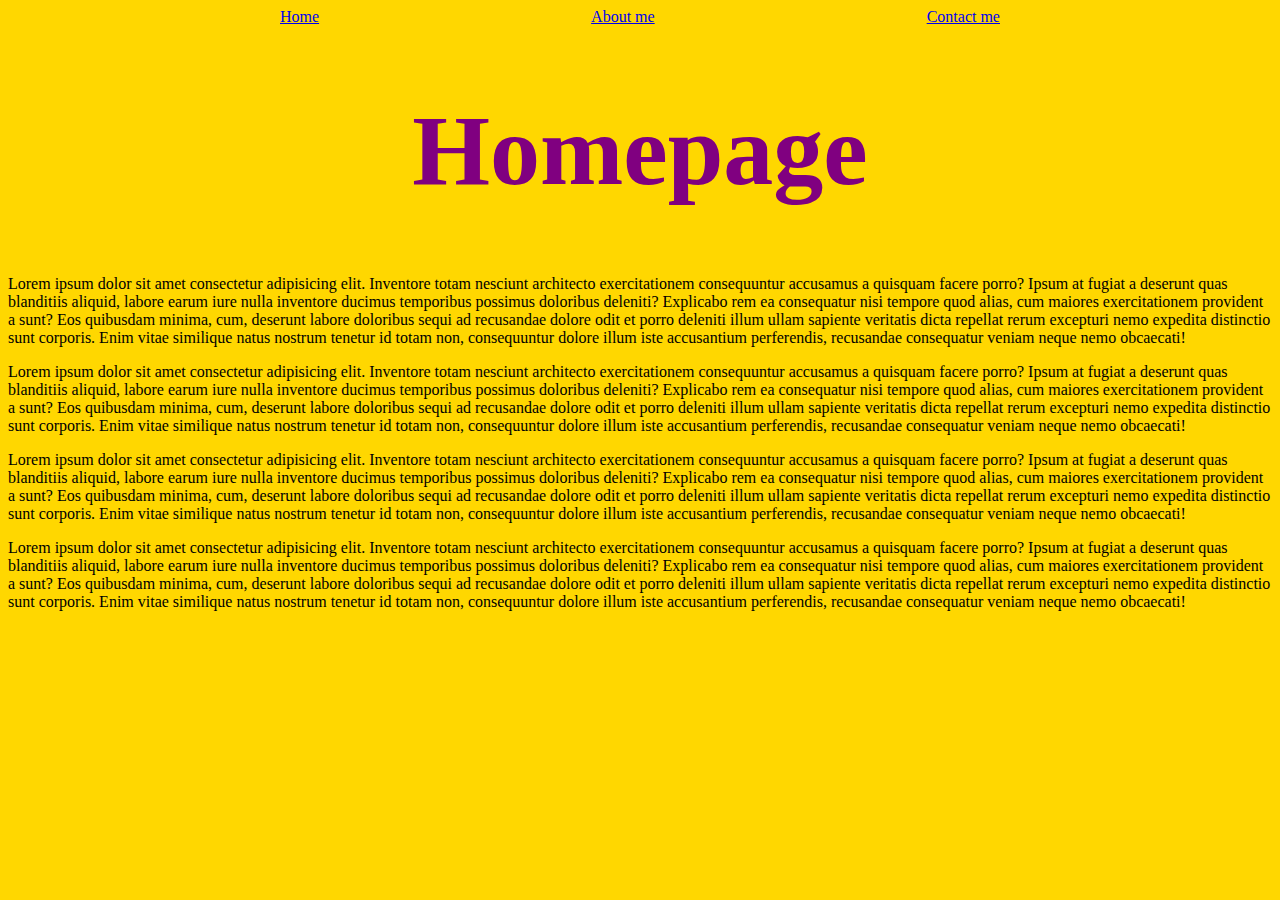
<file: index.html>
<!DOCTYPE html>
<html lang="en">
<head>
    <meta charset="UTF-8">
    <meta http-equiv="X-UA-Compatible" content="IE=edge">
    <meta name="viewport" content="width=device-width, initial-scale=1.0">
    <link rel="stylesheet" href="style.css">
    <title>Liam's website</title>
</head>
<body>
    <div class="container">
        <a href="index.html">Home</a>
        <a href="aboutme.html">About me</a>
        <a href="contact.html">Contact me</a>
    </div>
    <h1>Homepage</h1>
    <p>Lorem ipsum dolor sit amet consectetur adipisicing elit. Inventore totam nesciunt architecto exercitationem consequuntur accusamus a quisquam facere porro? Ipsum at fugiat a deserunt quas blanditiis aliquid, labore earum iure nulla inventore ducimus temporibus possimus doloribus deleniti? Explicabo rem ea consequatur nisi tempore quod alias, cum maiores exercitationem provident a sunt? Eos quibusdam minima, cum, deserunt labore doloribus sequi ad recusandae dolore odit et porro deleniti illum ullam sapiente veritatis dicta repellat rerum excepturi nemo expedita distinctio sunt corporis. Enim vitae similique natus nostrum tenetur id totam non, consequuntur dolore illum iste accusantium perferendis, recusandae consequatur veniam neque nemo obcaecati!</p>
    
    <p>Lorem ipsum dolor sit amet consectetur adipisicing elit. Inventore totam nesciunt architecto exercitationem consequuntur accusamus a quisquam facere porro? Ipsum at fugiat a deserunt quas blanditiis aliquid, labore earum iure nulla inventore ducimus temporibus possimus doloribus deleniti? Explicabo rem ea consequatur nisi tempore quod alias, cum maiores exercitationem provident a sunt? Eos quibusdam minima, cum, deserunt labore doloribus sequi ad recusandae dolore odit et porro deleniti illum ullam sapiente veritatis dicta repellat rerum excepturi nemo expedita distinctio sunt corporis. Enim vitae similique natus nostrum tenetur id totam non, consequuntur dolore illum iste accusantium perferendis, recusandae consequatur veniam neque nemo obcaecati!</p>

    <p>Lorem ipsum dolor sit amet consectetur adipisicing elit. Inventore totam nesciunt architecto exercitationem consequuntur accusamus a quisquam facere porro? Ipsum at fugiat a deserunt quas blanditiis aliquid, labore earum iure nulla inventore ducimus temporibus possimus doloribus deleniti? Explicabo rem ea consequatur nisi tempore quod alias, cum maiores exercitationem provident a sunt? Eos quibusdam minima, cum, deserunt labore doloribus sequi ad recusandae dolore odit et porro deleniti illum ullam sapiente veritatis dicta repellat rerum excepturi nemo expedita distinctio sunt corporis. Enim vitae similique natus nostrum tenetur id totam non, consequuntur dolore illum iste accusantium perferendis, recusandae consequatur veniam neque nemo obcaecati!</p>
    
    <p>Lorem ipsum dolor sit amet consectetur adipisicing elit. Inventore totam nesciunt architecto exercitationem consequuntur accusamus a quisquam facere porro? Ipsum at fugiat a deserunt quas blanditiis aliquid, labore earum iure nulla inventore ducimus temporibus possimus doloribus deleniti? Explicabo rem ea consequatur nisi tempore quod alias, cum maiores exercitationem provident a sunt? Eos quibusdam minima, cum, deserunt labore doloribus sequi ad recusandae dolore odit et porro deleniti illum ullam sapiente veritatis dicta repellat rerum excepturi nemo expedita distinctio sunt corporis. Enim vitae similique natus nostrum tenetur id totam non, consequuntur dolore illum iste accusantium perferendis, recusandae consequatur veniam neque nemo obcaecati!</p>
</body>
</html>
</file>
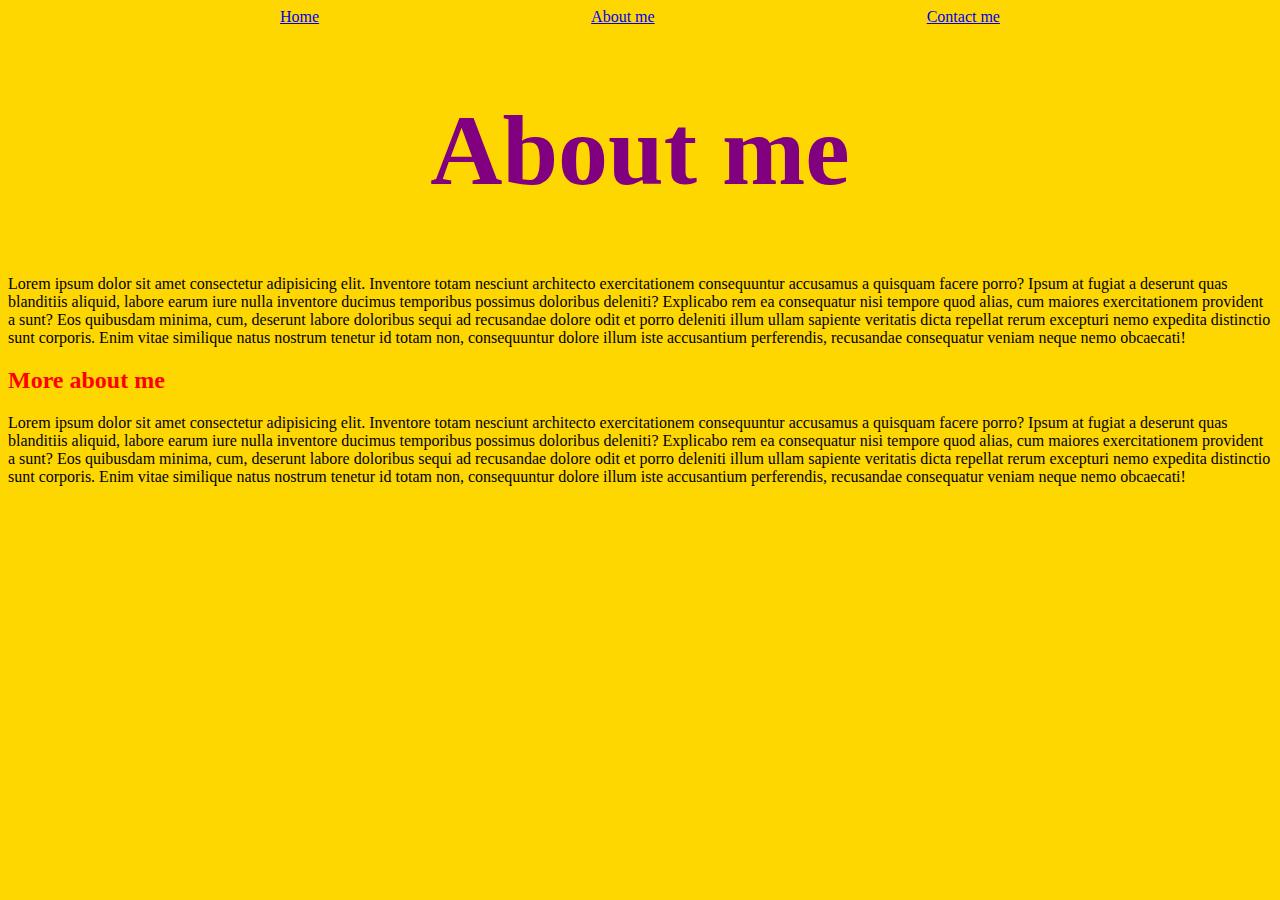
<file: aboutme.html>
<!DOCTYPE html>
<html lang="en">
<head>
    <meta charset="UTF-8">
    <meta http-equiv="X-UA-Compatible" content="IE=edge">
    <meta name="viewport" content="width=device-width, initial-scale=1.0">
    <link rel="stylesheet" href="style.css">
    <title>Liam's website</title>
</head>
<body>
    <div class="container">
        <a href="index.html">Home</a>
        <a href="aboutme.html">About me</a>
        <a href="contact.html">Contact me</a>
    </div>
    <h1>About me</h1>
    <p>Lorem ipsum dolor sit amet consectetur adipisicing elit. Inventore totam nesciunt architecto exercitationem consequuntur accusamus a quisquam facere porro? Ipsum at fugiat a deserunt quas blanditiis aliquid, labore earum iure nulla inventore ducimus temporibus possimus doloribus deleniti? Explicabo rem ea consequatur nisi tempore quod alias, cum maiores exercitationem provident a sunt? Eos quibusdam minima, cum, deserunt labore doloribus sequi ad recusandae dolore odit et porro deleniti illum ullam sapiente veritatis dicta repellat rerum excepturi nemo expedita distinctio sunt corporis. Enim vitae similique natus nostrum tenetur id totam non, consequuntur dolore illum iste accusantium perferendis, recusandae consequatur veniam neque nemo obcaecati!</p>
    
    <h2>More about me</h2>

    <p>Lorem ipsum dolor sit amet consectetur adipisicing elit. Inventore totam nesciunt architecto exercitationem consequuntur accusamus a quisquam facere porro? Ipsum at fugiat a deserunt quas blanditiis aliquid, labore earum iure nulla inventore ducimus temporibus possimus doloribus deleniti? Explicabo rem ea consequatur nisi tempore quod alias, cum maiores exercitationem provident a sunt? Eos quibusdam minima, cum, deserunt labore doloribus sequi ad recusandae dolore odit et porro deleniti illum ullam sapiente veritatis dicta repellat rerum excepturi nemo expedita distinctio sunt corporis. Enim vitae similique natus nostrum tenetur id totam non, consequuntur dolore illum iste accusantium perferendis, recusandae consequatur veniam neque nemo obcaecati!</p>
</body>
</html>
</file>
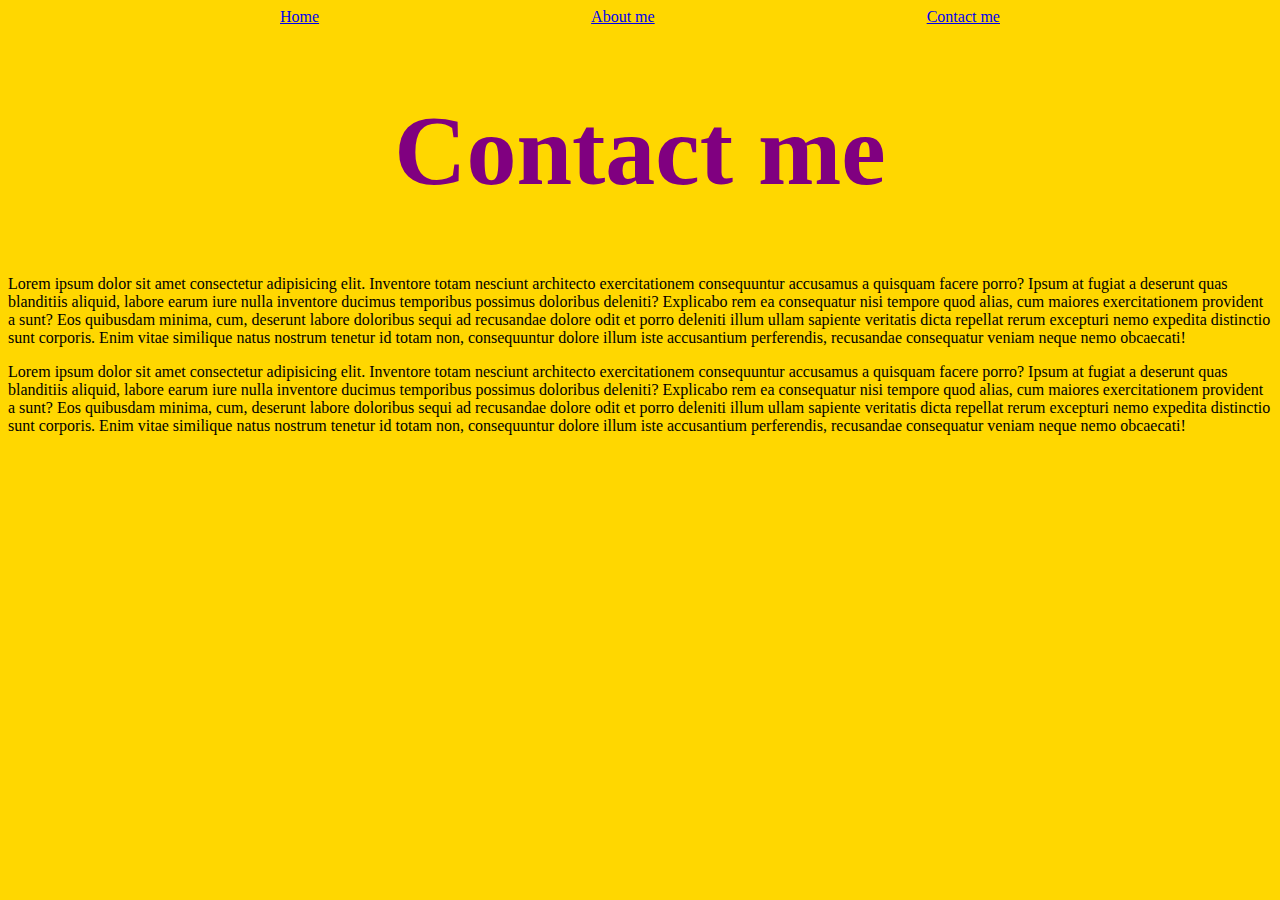
<file: contact.html>
<!DOCTYPE html>
<html lang="en">
<head>
    <meta charset="UTF-8">
    <meta http-equiv="X-UA-Compatible" content="IE=edge">
    <meta name="viewport" content="width=device-width, initial-scale=1.0">
    <link rel="stylesheet" href="style.css">
    <title>Liam's website</title>
</head>
<body>
    <div class="container">
        <a href="index.html">Home</a>
        <a href="aboutme.html">About me</a>
        <a href="contact.html">Contact me</a>
    </div>
    <h1>Contact me</h1>
    <p>Lorem ipsum dolor sit amet consectetur adipisicing elit. Inventore totam nesciunt architecto exercitationem consequuntur accusamus a quisquam facere porro? Ipsum at fugiat a deserunt quas blanditiis aliquid, labore earum iure nulla inventore ducimus temporibus possimus doloribus deleniti? Explicabo rem ea consequatur nisi tempore quod alias, cum maiores exercitationem provident a sunt? Eos quibusdam minima, cum, deserunt labore doloribus sequi ad recusandae dolore odit et porro deleniti illum ullam sapiente veritatis dicta repellat rerum excepturi nemo expedita distinctio sunt corporis. Enim vitae similique natus nostrum tenetur id totam non, consequuntur dolore illum iste accusantium perferendis, recusandae consequatur veniam neque nemo obcaecati!</p>
    
    <p>Lorem ipsum dolor sit amet consectetur adipisicing elit. Inventore totam nesciunt architecto exercitationem consequuntur accusamus a quisquam facere porro? Ipsum at fugiat a deserunt quas blanditiis aliquid, labore earum iure nulla inventore ducimus temporibus possimus doloribus deleniti? Explicabo rem ea consequatur nisi tempore quod alias, cum maiores exercitationem provident a sunt? Eos quibusdam minima, cum, deserunt labore doloribus sequi ad recusandae dolore odit et porro deleniti illum ullam sapiente veritatis dicta repellat rerum excepturi nemo expedita distinctio sunt corporis. Enim vitae similique natus nostrum tenetur id totam non, consequuntur dolore illum iste accusantium perferendis, recusandae consequatur veniam neque nemo obcaecati!</p>
</body>
</html>
</file>
<file: style.css>
* {
    box-sizing: border-box;
    background-color: gold;
}

h1 {
    font-size: 100px;
    color: purple;
    text-align: center;
}

h2 {
    color: red;
}

.container {
    display: flex;
    justify-content: space-evenly;
}
</file>
